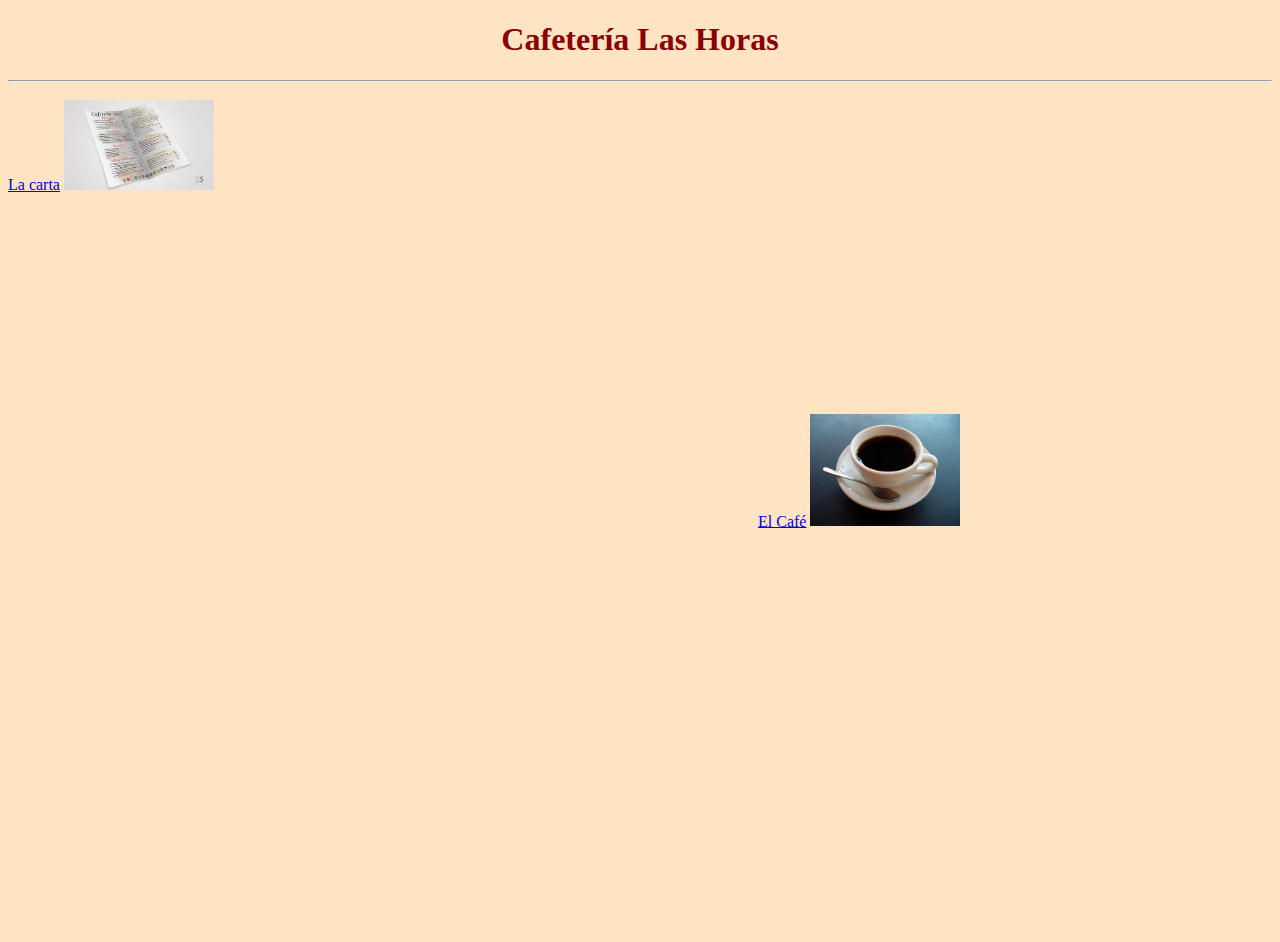
<file: index.html>
<!DOCTYPE html>
<html lang="en">
<head>
    <meta charset="UTF-8">
    <meta http-equiv="X-UA-Compatible" content="IE=edge">
    <meta name="viewport" content="width=device-width, initial-scale=1.0">
    <title>Cafe las Horas</title>
    <link rel="stylesheet" href="style.css">
    
</head>
<body class="body">

<header>
    <h1 class="titulo"> Cafetería Las Horas</h1>
</header>    
<hr>
<article>
    <div class="carta">
<a href="lacarta.html">La carta</a>
<img src="img/carta.jpeg" alt="Carta" width= 150px>
</div>

<div class="cafe">
<a href="elcafe.html"> El Café</a>
<img src="img/coffee.jpg" width= 150px >
</div>

<div class="contacto">
<a href="contacto.html"> Contacto</a>
<img src="img/contacto.png" width= 150px>


</div>




</article>
</body>
</html>
</file>
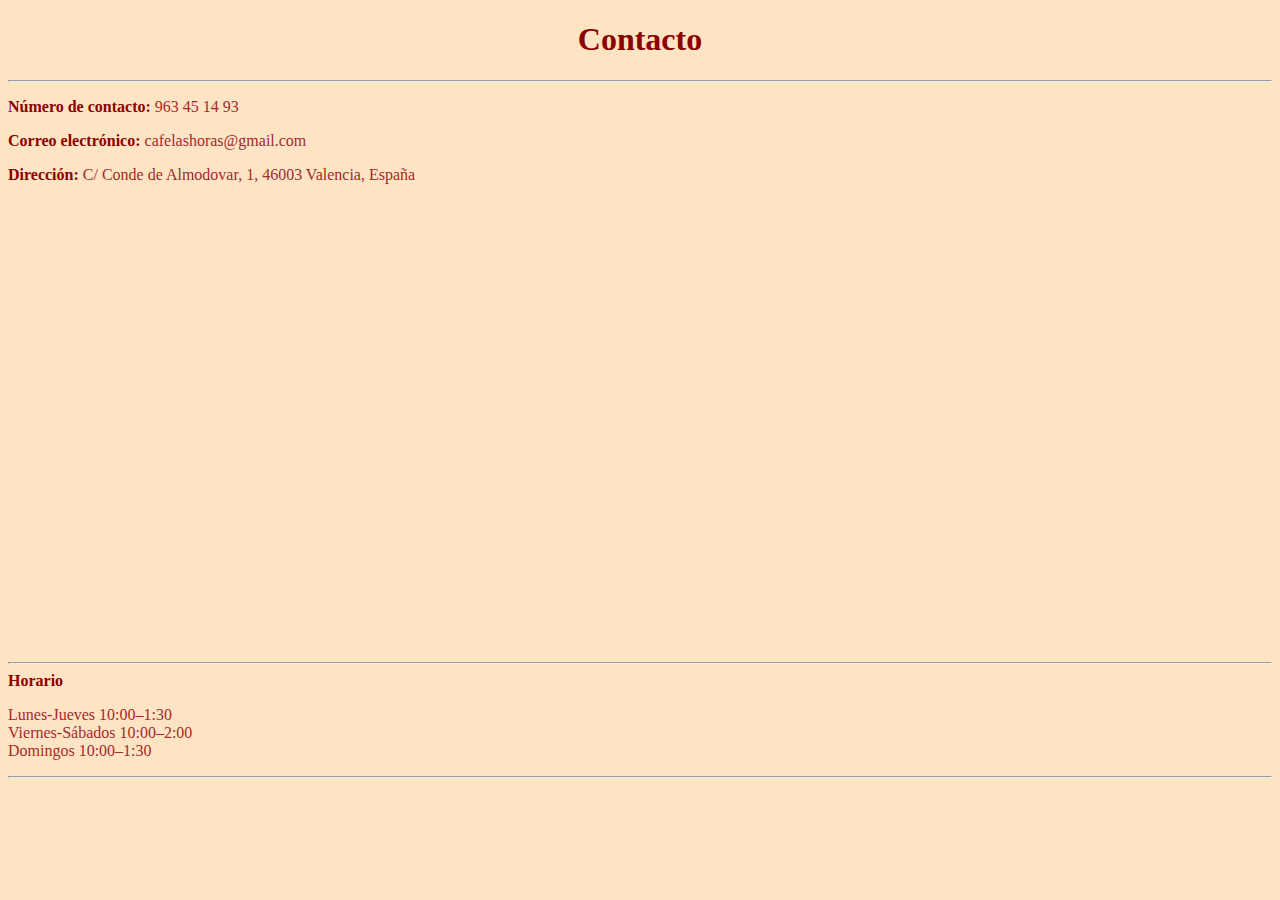
<file: contacto.html>
<!DOCTYPE html>
<html lang="en">
<head>
    <meta charset="UTF-8">
    <meta http-equiv="X-UA-Compatible" content="IE=edge">
    <meta name="viewport" content="width=device-width, initial-scale=1.0">
    <title>Contacto Cafe las horas</title>
    <link rel="stylesheet" href="style.css">
</head>
<body class="body">
    <header><h1 class="titulo"> Contacto </h1> </header>
    <hr>
    <p class="text"><span class="neg">Número de contacto:</span> 963 45 14 93</p>
  
    <p class="text"><span class="neg">Correo electrónico:</span> cafelashoras@gmail.com </p>
    
    <p class="text"><span class="neg">Dirección:</span> C/ Conde de Almodovar, 1, 46003 Valencia, España</p>
    <iframe src="https://www.google.com/maps/embed?pb=!1m18!1m12!1m3!1d3079.656335425449!2d-0.3756232999999909!3d39.47709189999999!2m3!1f0!2f0!3f0!3m2!1i1024!2i768!4f13.1!3m3!1m2!1s0xd604f52c6f59eb9%3A0xb198c93b2ae09ee3!2sCaf%C3%A9%20de%20las%20Horas!5e0!3m2!1ses!2ses!4v1674117376458!5m2!1ses!2ses" width="600" height="450" style="border:0;" allowfullscreen="" loading="lazy" referrerpolicy="no-referrer-when-downgrade"></iframe>
    <hr>
    <span class="neg">Horario</span>
    <p class="text">Lunes-Jueves 10:00–1:30
        <br>
        Viernes-Sábados 10:00–2:00
        <br>
        Domingos 10:00–1:30
    </p>
    <hr>
</body>
</html>
</file>
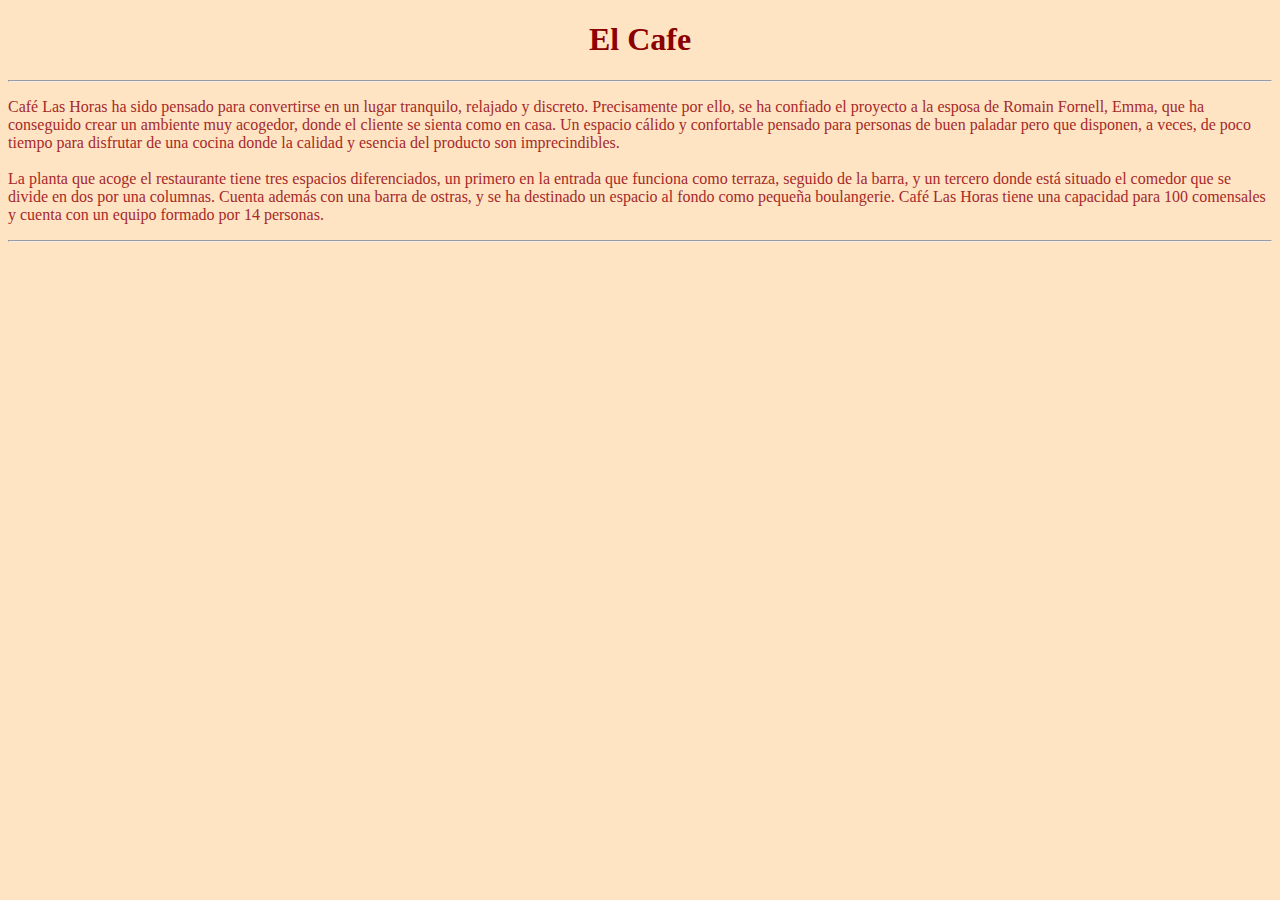
<file: elcafe.html>
<!DOCTYPE html>
<html lang="en">
<head>
    <meta charset="UTF-8">
    <meta http-equiv="X-UA-Compatible" content="IE=edge">
    <meta name="viewport" content="width=device-width, initial-scale=1.0">
    <title>El Cafe</title>
    <link rel="stylesheet" href="style.css">
</head>
<body class="body">
    <header><h1 class="titulo">El Cafe</h1></header>
    <hr>

    <article>

<p class="text">
    Café Las Horas ha sido pensado para convertirse en un lugar tranquilo, relajado y discreto. Precisamente por ello, se ha confiado el proyecto a la
    esposa de Romain Fornell, Emma, que ha conseguido crear un ambiente muy acogedor, donde el cliente se sienta como en casa. Un espacio cálido y
    confortable pensado para personas de buen paladar pero que disponen, a veces, de poco tiempo para disfrutar de una cocina donde la calidad y 
    esencia del producto son imprecindibles.

<br>
<br>
La planta que acoge el restaurante tiene tres espacios diferenciados, un primero en la entrada que funciona como terraza, seguido de la barra, y un
 tercero donde está situado el comedor que se divide en dos por una columnas. Cuenta además con una barra de ostras, y se ha destinado un espacio
 al fondo como pequeña boulangerie. Café Las Horas tiene una capacidad para 100 comensales y cuenta con un equipo formado por 14 personas.
</p>
<hr>

</article>
</body>
</html>
</file>
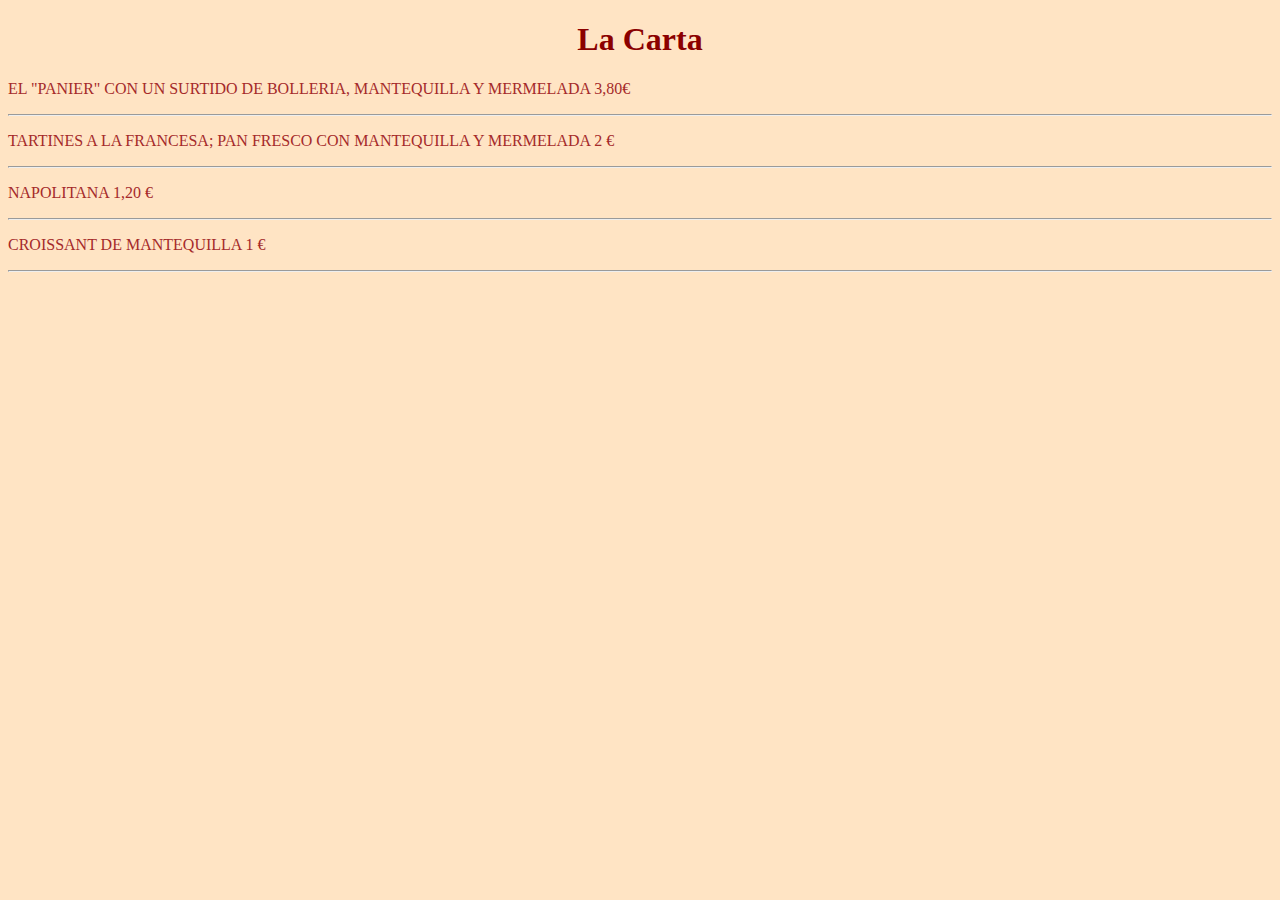
<file: lacarta.html>
<!DOCTYPE html>
<html lang="en">
<head>
    <meta charset="UTF-8">
    <meta http-equiv="X-UA-Compatible" content="IE=edge">
    <meta name="viewport" content="width=device-width, initial-scale=1.0">
    <link rel="stylesheet" href="style.css">
    <title>Carta Cafe las horas</title>
</head>
<body class="body">
    <header><h1 class="titulo">La Carta</h1></header>

    <article>

<p class="text">EL "PANIER" CON UN SURTIDO DE BOLLERIA, MANTEQUILLA Y MERMELADA 3,80€</p>
<hr>
<p class="text">TARTINES A LA FRANCESA; PAN FRESCO CON MANTEQUILLA Y MERMELADA 2 €</p>
<hr>
<p class="text">NAPOLITANA 1,20 €</p>
<hr>
<p class="text">CROISSANT DE MANTEQUILLA 1 €</p>
<hr>
</article>
</body>
</html>
</file>
<file: style.css>
div.carta{
    position: relative;
 top: 10px;
}

div.cafe{
    position: relative;
    top: 230px;
    left: 750px;

}

div.contacto{
    position: relative;
    top: 500px;
    right: -1500px;

}

p.text{
    color: brown;
}

h1.titulo{
    text-align:center;
    font-weight: bold;
    color: darkred;
}
body.body{
    background-color: bisque;
}
span.neg{
    font-weight: bold; 
    color: darkred;
}
</file>
